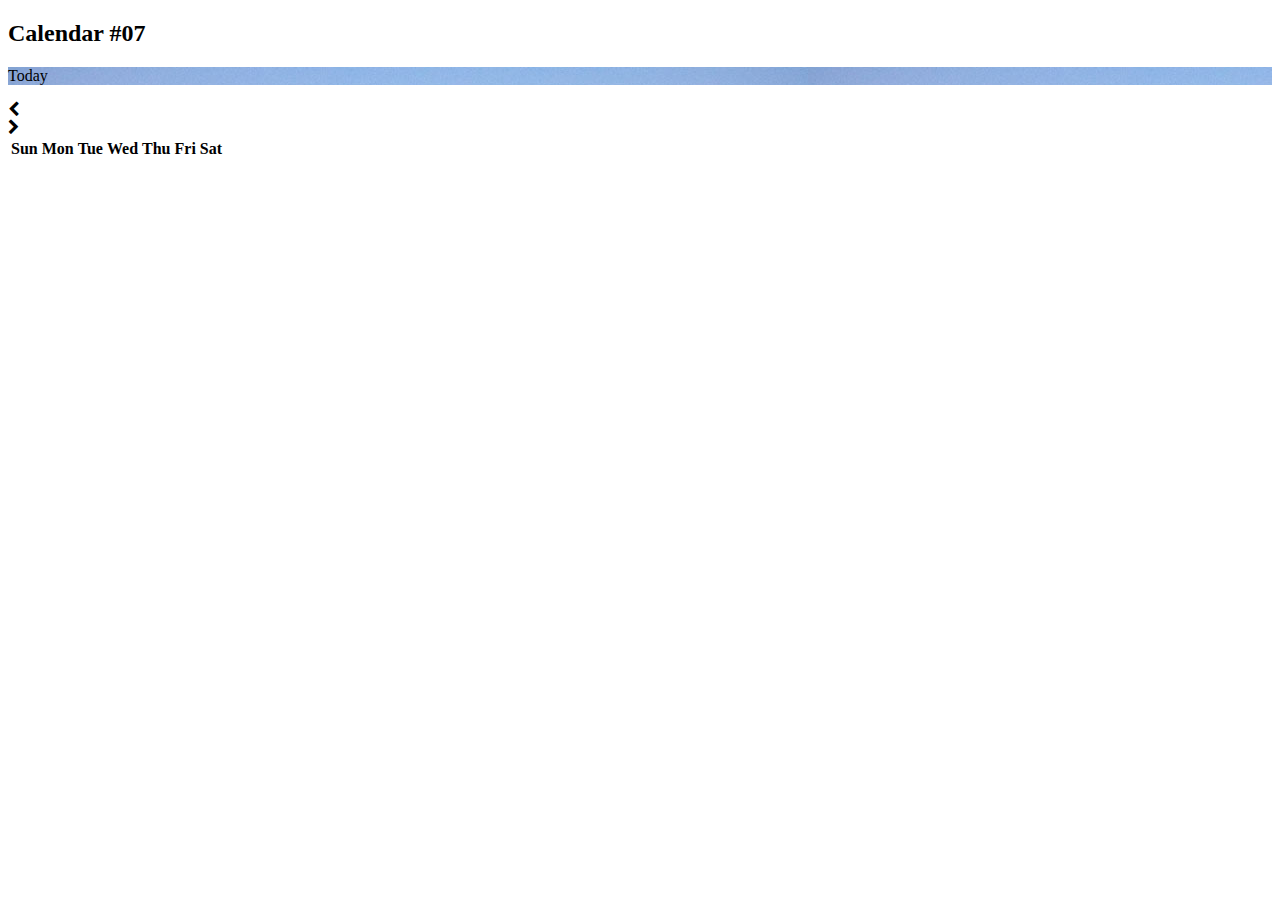
<file: index (2).html>
<!doctype html>
<html lang="en">
  <head>
  	<title>Calendar 07</title>
    <meta charset="utf-8">
    <meta name="viewport" content="width=device-width, initial-scale=1, shrink-to-fit=no">

	<link href="https://fonts.googleapis.com/css?family=Lato:300,400,700&display=swap" rel="stylesheet">

	<link rel="stylesheet" href="https://stackpath.bootstrapcdn.com/font-awesome/4.7.0/css/font-awesome.min.css">
	
	<!-- <link rel="stylesheet" href="css/style.css"> -->

	</head>
	<body>
	<section class="ftco-section">
		<div class="container">
			<div class="row justify-content-center">
				<div class="col-md-6 text-center mb-5">
					<h2 class="heading-section">Calendar #07</h2>
				</div>
			</div>
			<div class="row">
				<div class="col-md-12">
					<div class="elegant-calencar d-md-flex">
						<div class="wrap-header d-flex align-items-center img" style="background-image: url(images/bg.jpg);">
				      <p id="reset">Today</p>
			        <div id="header" class="p-0">
								<!-- <div class="pre-button d-flex align-items-center justify-content-center"><i class="fa fa-chevron-left"></i></div> -->
		            <div class="head-info">
		            	<div class="head-month"></div>
		                <div class="head-day"></div>
		            </div>
		            <!-- <div class="next-button d-flex align-items-center justify-content-center"><i class="fa fa-chevron-right"></i></div> -->
			        </div>
			      </div>
			      <div class="calendar-wrap">
			      	<div class="w-100 button-wrap">
				      	<div class="pre-button d-flex align-items-center justify-content-center"><i class="fa fa-chevron-left"></i></div>
				      	<div class="next-button d-flex align-items-center justify-content-center"><i class="fa fa-chevron-right"></i></div>
			      	</div>
			        <table id="calendar">
		            <thead>
		                <tr>
	                    <th>Sun</th>
	                    <th>Mon</th>
	                    <th>Tue</th>
	                    <th>Wed</th>
	                    <th>Thu</th>
	                    <th>Fri</th>
	                    <th>Sat</th>
		                </tr>
		            </thead>
		            <tbody>
	                <tr>
	                  <td></td>
	                  <td></td>
	                  <td></td>
	                  <td></td>
	                  <td></td>
	                  <td></td>
	                  <td></td>
	                </tr>
	                <tr>
	                  <td></td>
	                  <td></td>
	                  <td></td>
	                  <td></td>
	                  <td></td>
	                  <td></td>
	                  <td></td>
	                </tr>
	                <tr>
	                  <td></td>
	                  <td></td>
	                  <td></td>
	                  <td></td>
	                  <td></td>
	                  <td></td>
	                  <td></td>
	                </tr>
	                <tr>
	                  <td></td>
	                  <td></td>
	                  <td></td>
	                  <td></td>
	                  <td></td>
	                  <td></td>
	                  <td></td>
	                </tr>
	                <tr>
	                  <td></td>
	                  <td></td>
	                  <td></td>
	                  <td></td>
	                  <td></td>
	                  <td></td>
	                  <td></td>
	                </tr>
	                <tr>
	                  <td></td>
	                  <td></td>
	                  <td></td>
	                  <td></td>
	                  <td></td>
	                  <td></td>
	                  <td></td>
	                </tr>
		            </tbody>
			        </table>
			      </div>
			    </div>
				</div>
			</div>
		</div>
	</section>

	<script src="js/jquery.min.js"></script>
  <script src="js/popper.js"></script>
  <script src="js/bootstrap.min.js"></script>
  <script src="js/main.js"></script>

	</body>
</html>
</file>
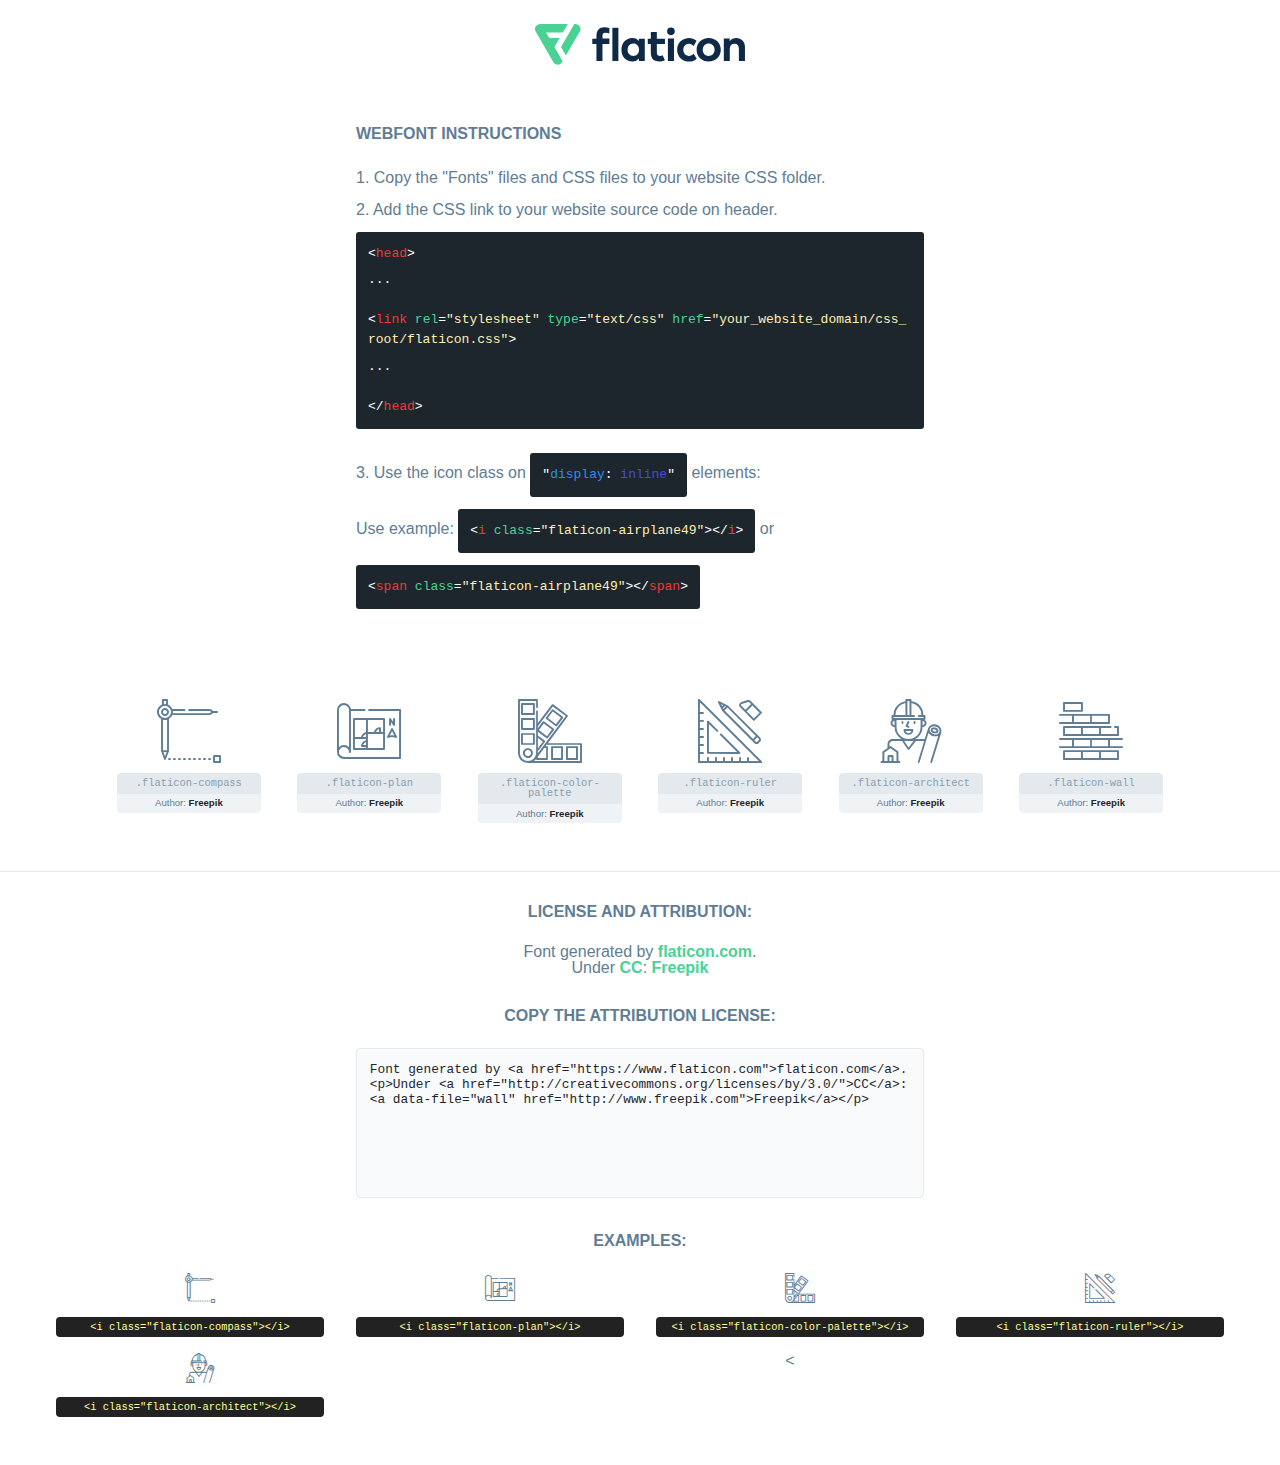
<file: fonts/flaticon/font/flaticon.html>
<!DOCTYPE html>
<html lang="en">
<head>
    <title>Flaticon Webfont</title>
    <link rel="stylesheet" type="text/css" href="flaticon.css"/>
    <meta charset="UTF-8">
    <style>
        html, body, div, span, applet, object, iframe,
        h1, h2, h3, h4, h5, h6, p, blockquote, pre,
        a, abbr, acronym, address, big, cite, code,
        del, dfn, em, img, ins, kbd, q, s, samp,
        small, strike, strong, sub, sup, tt, var,
        b, u, i, center,
        dl, dt, dd, ol, ul, li,
        fieldset, form, label, legend,
        table, caption, tbody, tfoot, thead, tr, th, td,
        article, aside, canvas, details, embed,
        figure, figcaption, footer, header, hgroup,
        menu, nav, output, ruby, section, summary,
        time, mark, audio, video {
            margin: 0;
            padding: 0;
            border: 0;
            font-size: 100%;
            font: inherit;
            vertical-align: baseline;
        }

        /* HTML5 display-role reset for older browsers */
        article, aside, details, figcaption, figure,
        footer, header, hgroup, menu, nav, section {
            display: block;
        }

        body {
            line-height: 1;
        }

        ol, ul {
            list-style: none;
        }

        blockquote, q {
            quotes: none;
        }

        blockquote:before, blockquote:after,
        q:before, q:after {
            content: '';
            content: none;
        }

        table {
            border-collapse: collapse;
            border-spacing: 0;
        }

        body {
            font-family: Helvetica, Arial, sans-serif;
            font-size: 16px;
            color: #5f7d95;
        }

        a {
            color: #4AD295;
            font-weight: bold;
            text-decoration: none;
        }

        * {
            -moz-box-sizing: border-box;
            -webkit-box-sizing: border-box;
            box-sizing: border-box;
            margin: 0;
            padding: 0;
        }

        [class^="flaticon-"]:before, [class*=" flaticon-"]:before, [class^="flaticon-"]:after, [class*=" flaticon-"]:after {
            font-family: Flaticon;
            font-size: 30px;
            font-style: normal;
            margin-left: 20px;
            color: #333;
        }

        .wrapper {
            max-width: 600px;
            margin: auto;
            padding: 0 1em;
        }

        .title {
            margin-bottom: 24px;
            text-transform: uppercase;
            font-weight: bold;
        }

        header {
            text-align: center;
            padding: 24px;
        }

        header .logo {
            width: 210px;
            height: auto;
            border: none;
            display: inline-block;
        }

        header strong {
            font-size: 28px;
            font-weight: 500;
            vertical-align: middle;
        }

        .demo {
            margin: 2em auto;
            line-height: 1.25em;
        }

        .demo ul li {
            margin-bottom: 12px;
        }

        .demo ul li code {
            background-color: #1D262D;
            border-radius: 3px;
            padding: 12px;
            display: inline-block;
            color: #fff;
            font-family: Consolas, Monaco, Lucida Console, Liberation Mono, DejaVu Sans Mono, Bitstream Vera Sans Mono, Courier New, monospace;
            font-weight: lighter;
            margin-top: 12px;
            font-size: 13px;
            word-break: break-all;
        }

        .demo ul li code .red {
            color: #EC3A3B;
        }

        .demo ul li code .green {
            color: #4AD295;
        }

        .demo ul li code .yellow {
            color: #FFEEB6;
        }

        .demo ul li code .blue {
            color: #2C8CF4;
        }

        .demo ul li code .purple {
            color: #4949E7;
        }

        .demo ul li code .dots {
            margin-top: 0.5em;
            display: block;
        }

        #glyphs {
            border-bottom: 1px solid #E3E9ED;
            padding: 2em 0;
            text-align: center;
        }

        .glyph {
            display: inline-block;
            width: 9em;
            margin: 1em;
            text-align: center;
            vertical-align: top;
            background: #FFF;
        }

        .glyph .flaticon {
            padding: 10px;
            display: block;
            font-family: "Flaticon";
            font-size: 64px;
            line-height: 1;
        }

        .glyph .flaticon:before {
            font-size: 64px;
            color: #5f7d95;
            margin-left: 0;
        }

        .class-name {
            font-size: 0.65em;
            background-color: #E3E9ED;
            color: #869FB2;
            border-radius: 4px 4px 0 0;
            padding: 0.5em;
            font-family: Consolas, Monaco, Lucida Console, Liberation Mono, DejaVu Sans Mono, Bitstream Vera Sans Mono, Courier New, monospace;
        }

        .author-name {
            font-size: 0.6em;
            background-color: #EFF3F6;
            border-top: 0;
            border-radius: 0 0 4px 4px;
            padding: 0.5em;
        }

        .author-name a {
            color: #1D262D;
        }

        .class-name:last-child {
            font-size: 10px;
            color: #888;
        }

        .class-name:last-child a {
            font-size: 10px;
            color: #555;
        }

        .glyph > input {
            display: block;
            width: 100px;
            margin: 5px auto;
            text-align: center;
            font-size: 12px;
            cursor: text;
        }

        .glyph > input.icon-input {
            font-family: "Flaticon";
            font-size: 16px;
            margin-bottom: 10px;
        }

        .attribution .title {
            margin-top: 2em;
        }

        .attribution textarea {
            background-color: #F8FAFB;
            color: #1D262D;
            padding: 1em;
            border: none;
            box-shadow: none;
            border: 1px solid #E3E9ED;
            border-radius: 4px;
            resize: none;
            width: 100%;
            height: 150px;
            font-size: 0.8em;
            font-family: Consolas, Monaco, Lucida Console, Liberation Mono, DejaVu Sans Mono, Bitstream Vera Sans Mono, Courier New, monospace;
            -webkit-appearance: none;
        }

        .attribution textarea:hover {
            border-color: #CFD9E0;
        }

        .attribution textarea:focus {
            border-color: #4AD295;
        }

        .iconsuse {
            margin: 2em auto;
            text-align: center;
            max-width: 1200px;
        }

        .iconsuse:after {
            content: '';
            display: table;
            clear: both;
        }

        .iconsuse .image {
            float: left;
            width: 25%;
            padding: 0 1em;
        }

        .iconsuse .image p {
            margin-bottom: 1em;
        }

        .iconsuse .image span {
            display: block;
            font-size: 0.65em;
            background-color: #222;
            color: #fff;
            border-radius: 4px;
            padding: 0.5em;
            color: #FFFF99;
            margin-top: 1em;
            font-family: Consolas, Monaco, Lucida Console, Liberation Mono, DejaVu Sans Mono, Bitstream Vera Sans Mono, Courier New, monospace;
        }

        .flaticon:before {
            color: #5f7d95;
        }

        #footer {
            text-align: center;
            background-color: #1D262D;
            color: #869FB2;
            padding: 12px;
            font-size: 14px;
        }

        #footer a {
            font-weight: normal;
        }

        @media (max-width: 960px) {
            .iconsuse .image {
                width: 50%;
            }
        }

        .preview {
            width: 100px;
            display: inline-block;
            margin: 10px;
        }

        .preview .inner {
            display: inline-block;
            width: 100%;
            text-align: center;
            background: #f5f5f5;
            -webkit-border-radius: 3px 3px 0 0;
            -moz-border-radius: 3px 3px 0 0;
            border-radius: 3px 3px 0 0;
        }

        .preview .inner  {
            line-height: 85px;
            font-size: 40px;
            color: #333;
        }

        .label {
            display: inline-block;
            width: 100%;
            box-sizing: border-box;
            padding: 5px;
            font-size: 10px;
            font-family: Monaco, monospace;
            color: #666;
            white-space: nowrap;
            overflow: hidden;
            text-overflow: ellipsis;
            background: #ddd;
            -webkit-border-radius: 0 0 3px 3px;
            -moz-border-radius: 0 0 3px 3px;
            border-radius: 0 0 3px 3px;
            color: #666;
        }
    </style>
</head>
<body>
    <header>
        <a href="https://www.flaticon.com/" target="_blank" class="logo">
            <svg xmlns="http://www.w3.org/2000/svg" viewBox="0 0 394.3 76.5">
                <path d="M156.6,69.4H145.3V7.1h11.3Z" style="fill:#0e2a47"/>
                <path d="M206.2,69.4h-11V64.8a15.4,15.4,0,0,1-12.6,5.7c-11.6,0-20.3-9.5-20.3-22.1s8.8-22.1,20.3-22.1a15.4,15.4,0,0,1,12.6,5.8V27.5h11Zm-32.4-21c0,6.4,4.2,11.6,10.8,11.6s10.8-4.9,10.8-11.6-4.4-11.6-10.8-11.6S173.9,42,173.9,48.4Z"
                      style="fill:#0e2a47"/>
                <path d="M262.5,13.7a7.2,7.2,0,0,1-14.4,0,7.2,7.2,0,1,1,14.4,0ZM261,69.4H249.6v-42H261Z"
                      style="fill:#0e2a47"/>
                <path id="_Trazado_" data-name="&lt;Trazado&gt;"
                      d="M139.6,17.8a16.6,16.6,0,0,0-8-1.4c-3.2.4-4.9,2-4.9,5.9v5.1h13V37.5h-13v32H115.4v-32h-7.8v-10h7.8V22.2c0-9.9,5.2-16.3,15-16.3a23.4,23.4,0,0,1,9.3,1.8Z"
                      style="fill:#0e2a47"/>
                <path d="M235.1,60c-3.5,0-6.3-1.9-6.3-7.1V37.5H244v-10H228.8V15H217.5V27.5h-5.7v10h5.7V53.7c0,10.9,5.3,16.8,15.7,16.8A22.9,22.9,0,0,0,244,68l-4.3-9.1A12.3,12.3,0,0,1,235.1,60Z"
                      style="fill:#0e2a47"/>
                <path d="M348.9,48.4c0,12.6-9.7,22.1-22.7,22.1s-22.7-9.4-22.7-22.1,9.6-22.1,22.7-22.1S348.9,35.8,348.9,48.4Zm-33.9,0c0,6.8,4.8,11.6,11.1,11.6s11.2-4.8,11.2-11.6-4.8-11.6-11.2-11.6S315.1,41.6,315.1,48.4Z"
                      style="fill:#0e2a47"/>
                <path d="M394.3,42.7V69.4H382.9V46.3c0-6.1-3-9.4-8.2-9.4s-8.9,3.2-8.9,9.5v23H354.6v-42h11v4.9c3-4.5,7.6-6.1,12.3-6.1C387.5,26.3,394.3,33,394.3,42.7Z"
                      style="fill:#0e2a47"/>
                <path d="M298,55.7h0a12.4,12.4,0,0,1-8.2,4.2h-.9l-1.8-.2a10,10,0,0,1-7.4-5.6,13.2,13.2,0,0,1-1.2-5.8,13,13,0,0,1,1.3-5.9,10.1,10.1,0,0,1,7.5-5.5h2.4a11.7,11.7,0,0,1,8.3,4.2l5.5-9.6a19.9,19.9,0,0,0-8.1-4.3,23.4,23.4,0,0,0-6.1-.8,25.2,25.2,0,0,0-7.5,1.1,20.9,20.9,0,0,0-8,4.6,21.9,21.9,0,0,0-6.8,16.4,21.9,21.9,0,0,0,6.7,16.3,20.9,20.9,0,0,0,8,4.6,25.2,25.2,0,0,0,7.7,1.2,23.6,23.6,0,0,0,6.2-.8,20,20,0,0,0,8.1-4.4Z"
                      style="fill:#0e2a47"/>
                <path d="M46.3,26.5H26.9L20.8,16H52.4L61.6,0H9.4A9.3,9.3,0,0,0,1.3,4.7a9.3,9.3,0,0,0,0,9.4L34.6,71.8a9.4,9.4,0,0,0,16.2,0l1.1-1.9L36.6,43.3Z"
                      style="fill:#4ad295"/>
                <path d="M84.2,4.7A9.3,9.3,0,0,0,76.1,0H73.8l-25,43.3,9.2,16L84.2,14A9.3,9.3,0,0,0,84.2,4.7Z"
                      style="fill:#4ad295"/>
            </svg>
        </a>
    </header>
    <section class="demo wrapper">

        <p class="title">Webfont Instructions</p>

        <ul>
            <li>
                <span class="num">1. </span>Copy the "Fonts" files and CSS files to your website CSS folder.
            </li>
            <li>
                <span class="num">2. </span>Add the CSS link to your website source code on header.
                <code class="big">
                    &lt;<span class="red">head</span>&gt;
                    <br/><span class="dots">...</span>
                    <br/>&lt;<span class="red">link</span> <span class="green">rel</span>=<span
                        class="yellow">"stylesheet"</span> <span class="green">type</span>=<span
                        class="yellow">"text/css"</span> <span class="green">href</span>=<span class="yellow">"your_website_domain/css_root/flaticon.css"</span>&gt;
                    <br/><span class="dots">...</span>
                    <br/>&lt;/<span class="red">head</span>&gt;
                </code>
            </li>

            <li>
                <p>
                    <span class="num">3. </span>Use the icon class on <code>"<span class="blue">display</span>:<span
                        class="purple"> inline</span>"</code> elements:
                    <br/>
                    Use example: <code>&lt;<span class="red">i</span> <span class="green">class</span>=<span class="yellow">&quot;flaticon-airplane49&quot;</span>&gt;&lt;/<span
                        class="red">i</span>&gt;</code> or <code>&lt;<span class="red">span</span> <span
                        class="green">class</span>=<span class="yellow">&quot;flaticon-airplane49&quot;</span>&gt;&lt;/<span
                        class="red">span</span>&gt;</code>
            </li>
        </ul>

    </section>
    <section id="glyphs">
            <div class="glyph">
                <i class="flaticon flaticon-compass"></i>
                <div class="class-name">.flaticon-compass</div>
                <div class="author-name">Author: <a data-file="compass" href="http://www.freepik.com">Freepik</a> </div>
            </div>

            <div class="glyph">
                <i class="flaticon flaticon-plan"></i>
                <div class="class-name">.flaticon-plan</div>
                <div class="author-name">Author: <a data-file="plan" href="http://www.freepik.com">Freepik</a> </div>
            </div>

            <div class="glyph">
                <i class="flaticon flaticon-color-palette"></i>
                <div class="class-name">.flaticon-color-palette</div>
                <div class="author-name">Author: <a data-file="color-palette" href="http://www.freepik.com">Freepik</a> </div>
            </div>

            <div class="glyph">
                <i class="flaticon flaticon-ruler"></i>
                <div class="class-name">.flaticon-ruler</div>
                <div class="author-name">Author: <a data-file="ruler" href="http://www.freepik.com">Freepik</a> </div>
            </div>

            <div class="glyph">
                <i class="flaticon flaticon-architect"></i>
                <div class="class-name">.flaticon-architect</div>
                <div class="author-name">Author: <a data-file="architect" href="http://www.freepik.com">Freepik</a> </div>
            </div>

            <div class="glyph">
                <i class="flaticon flaticon-wall"></i>
                <div class="class-name">.flaticon-wall</div>
                <div class="author-name">Author: <a data-file="wall" href="http://www.freepik.com">Freepik</a> </div>
            </div>

    </section>

    <section class="attribution wrapper"   style="text-align:center;">

        <div class="title">License and attribution:</div><div class="attrDiv">Font generated by <a href="https://www.flaticon.com">flaticon.com</a>. <div><p>Under <a href="http://creativecommons.org/licenses/by/3.0/">CC</a>: <a data-file="wall" href="http://www.freepik.com">Freepik</a></p>  </div>
        </div>
        <div class="title">Copy the Attribution License:</div>

        <textarea onclick="this.focus();this.select();">Font generated by &lt;a href=&quot;https://www.flaticon.com&quot;&gt;flaticon.com&lt;/a&gt;. <p>Under <a href="http://creativecommons.org/licenses/by/3.0/">CC</a>: <a data-file="wall" href="http://www.freepik.com">Freepik</a></p> 
        </textarea>

    </section>

    <section class="iconsuse">

        <div class="title">Examples:</div>
            <div class="image">
                <p>
                    <i class="flaticon flaticon-compass"></i>
                    <span>&lt;i class=&quot;flaticon-compass&quot;&gt;&lt;/i&gt;</span>
                </p>
            </div>
            <div class="image">
                <p>
                    <i class="flaticon flaticon-plan"></i>
                    <span>&lt;i class=&quot;flaticon-plan&quot;&gt;&lt;/i&gt;</span>
                </p>
            </div>
            <div class="image">
                <p>
                    <i class="flaticon flaticon-color-palette"></i>
                    <span>&lt;i class=&quot;flaticon-color-palette&quot;&gt;&lt;/i&gt;</span>
                </p>
            </div>
            <div class="image">
                <p>
                    <i class="flaticon flaticon-ruler"></i>
                    <span>&lt;i class=&quot;flaticon-ruler&quot;&gt;&lt;/i&gt;</span>
                </p>
            </div>
            <div class="image">
                <p>
                    <i class="flaticon flaticon-architect"></i>
                    <span>&lt;i class=&quot;flaticon-architect&quot;&gt;&lt;/i&gt;</span>
                </p>
            </div>
            <
</file>
<file: fonts/flaticon/font/flaticon.css>
@font-face {
    font-family: "flaticon";
    src: url("./flaticon.ttf?9890e4f6eddb23febd8c5e9ec37ab564") format("truetype"),
    url("./flaticon.woff?9890e4f6eddb23febd8c5e9ec37ab564") format("woff"),
    url("./flaticon.woff2?9890e4f6eddb23febd8c5e9ec37ab564") format("woff2"),
    url("./flaticon.eot?9890e4f6eddb23febd8c5e9ec37ab564#iefix") format("embedded-opentype"),
    url("./flaticon.svg?9890e4f6eddb23febd8c5e9ec37ab564#flaticon") format("svg");
}

i[class^="flaticon-"]:before, i[class*=" flaticon-"]:before {
    font-family: flaticon !important;
    font-style: normal;
    font-weight: normal !important;
    font-variant: normal;
    text-transform: none;
    line-height: 1;
    -webkit-font-smoothing: antialiased;
    -moz-osx-font-smoothing: grayscale;
}

.flaticon-compass:before {
    content: "\f101";
}
.flaticon-plan:before {
    content: "\f102";
}
.flaticon-color-palette:before {
    content: "\f103";
}
.flaticon-ruler:before {
    content: "\f104";
}
.flaticon-architect:before {
    content: "\f105";
}
.flaticon-wall:before {
    content: "\f106";
}
</file>
